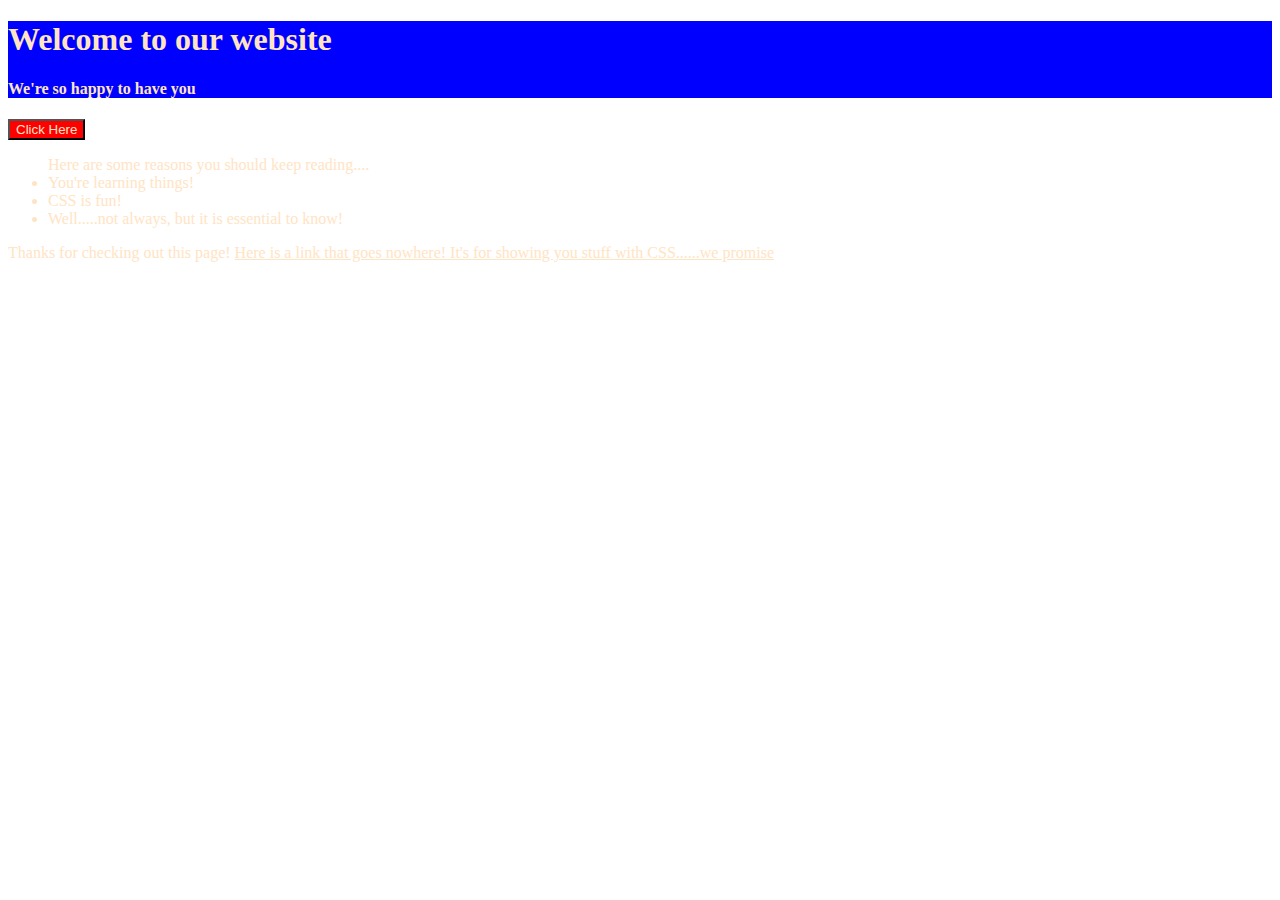
<file: DI Bootcamp Stage 1/СSS-Basics/index.html>
<!DOCTYPE html>
<html>
<head>
    <title>Learn CSS</title>
    <link rel="stylesheet" href="style.css">
</head>
<body>
    <header>
        <h1>Welcome to our website</h1>
        <h4>We're so happy to have you</h4>
    </header>
    <section>
        <button>Click Here</button>
        <ul> Here are some reasons you should keep reading....
            <li>You're learning things!</li>
            <li>CSS is fun!</li>
            <li>Well.....not always, but it is essential to know!</li>
        </ul>
    </section>
    <footer>
        <p>
            Thanks for checking out this page! 
            <a href="#">Here is a link that goes nowhere! It's for showing you stuff with CSS......we promise</a>
        </p>
    </footer>
</body>
</html>
</file>
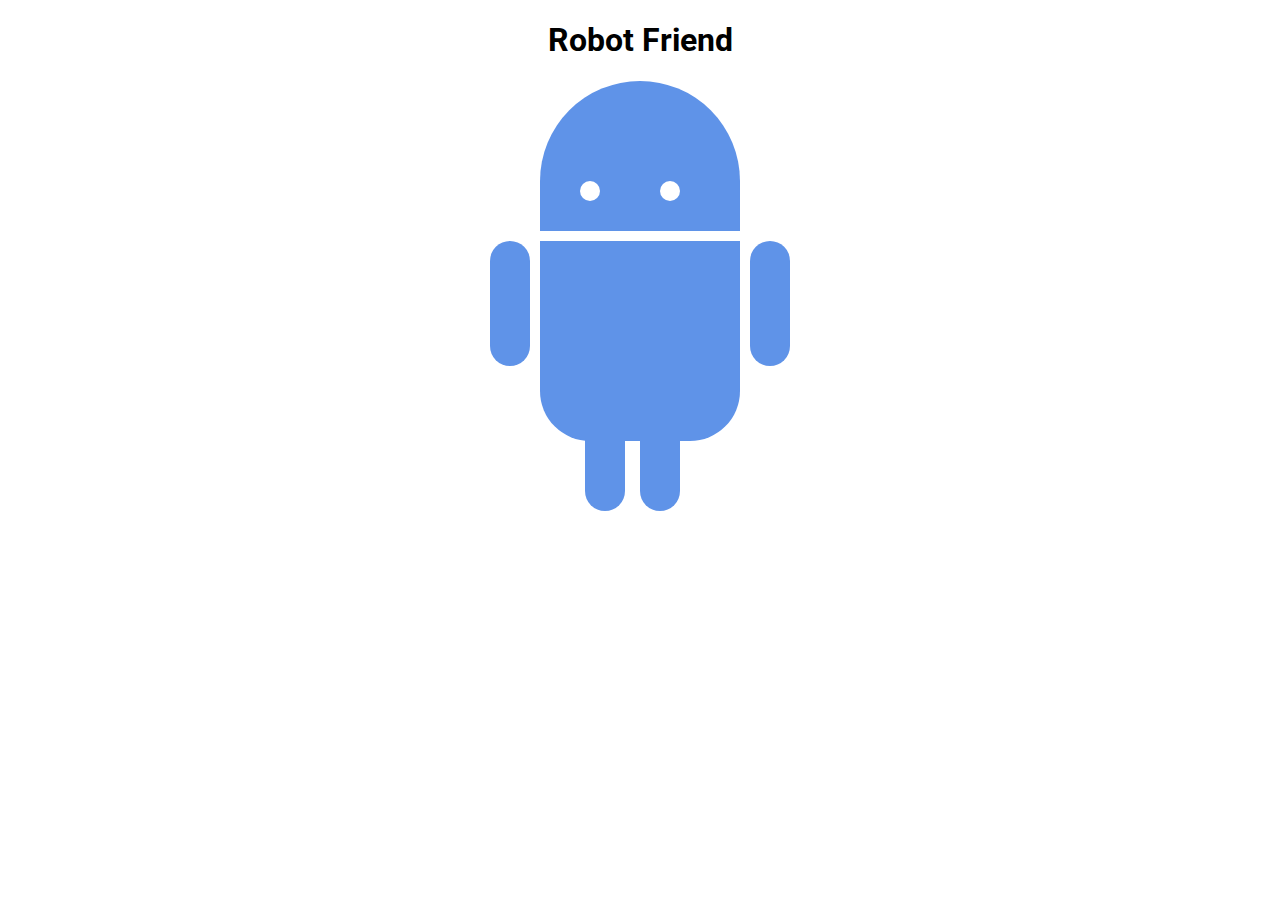
<file: DI Bootcamp Stage 1/CSS-Intermediate/Robot/index.html>
<!DOCTYPE html>
<html>
<head>
    <title>RoboPage</title>
    <link rel="stylesheet" type="text/css" href="style.css">
    <link href="https://fonts.googleapis.com/css?family=Roboto" rel="stylesheet">
</head>
<body>
    <h1>Robot Friend</h1>
    <div class="robots">
        <div class="android"> 
            <div class="head"> 
                <div class="eyes"> 
                    <div class="left_eye"></div> 
                    <div class="right_eye"></div>
                </div> 
            </div> 
            <div class="upper_body"> 
                <div class="left_arm"></div> 
                <div class="torso"></div> 
                <div class="right_arm"></div> 
            </div> 
            <div class="lower_body"> 
                <div class="left_leg"></div> 
                <div class="right_leg"></div> 
            </div> 
        </div>
    </div>
</body>
</html>
</file>
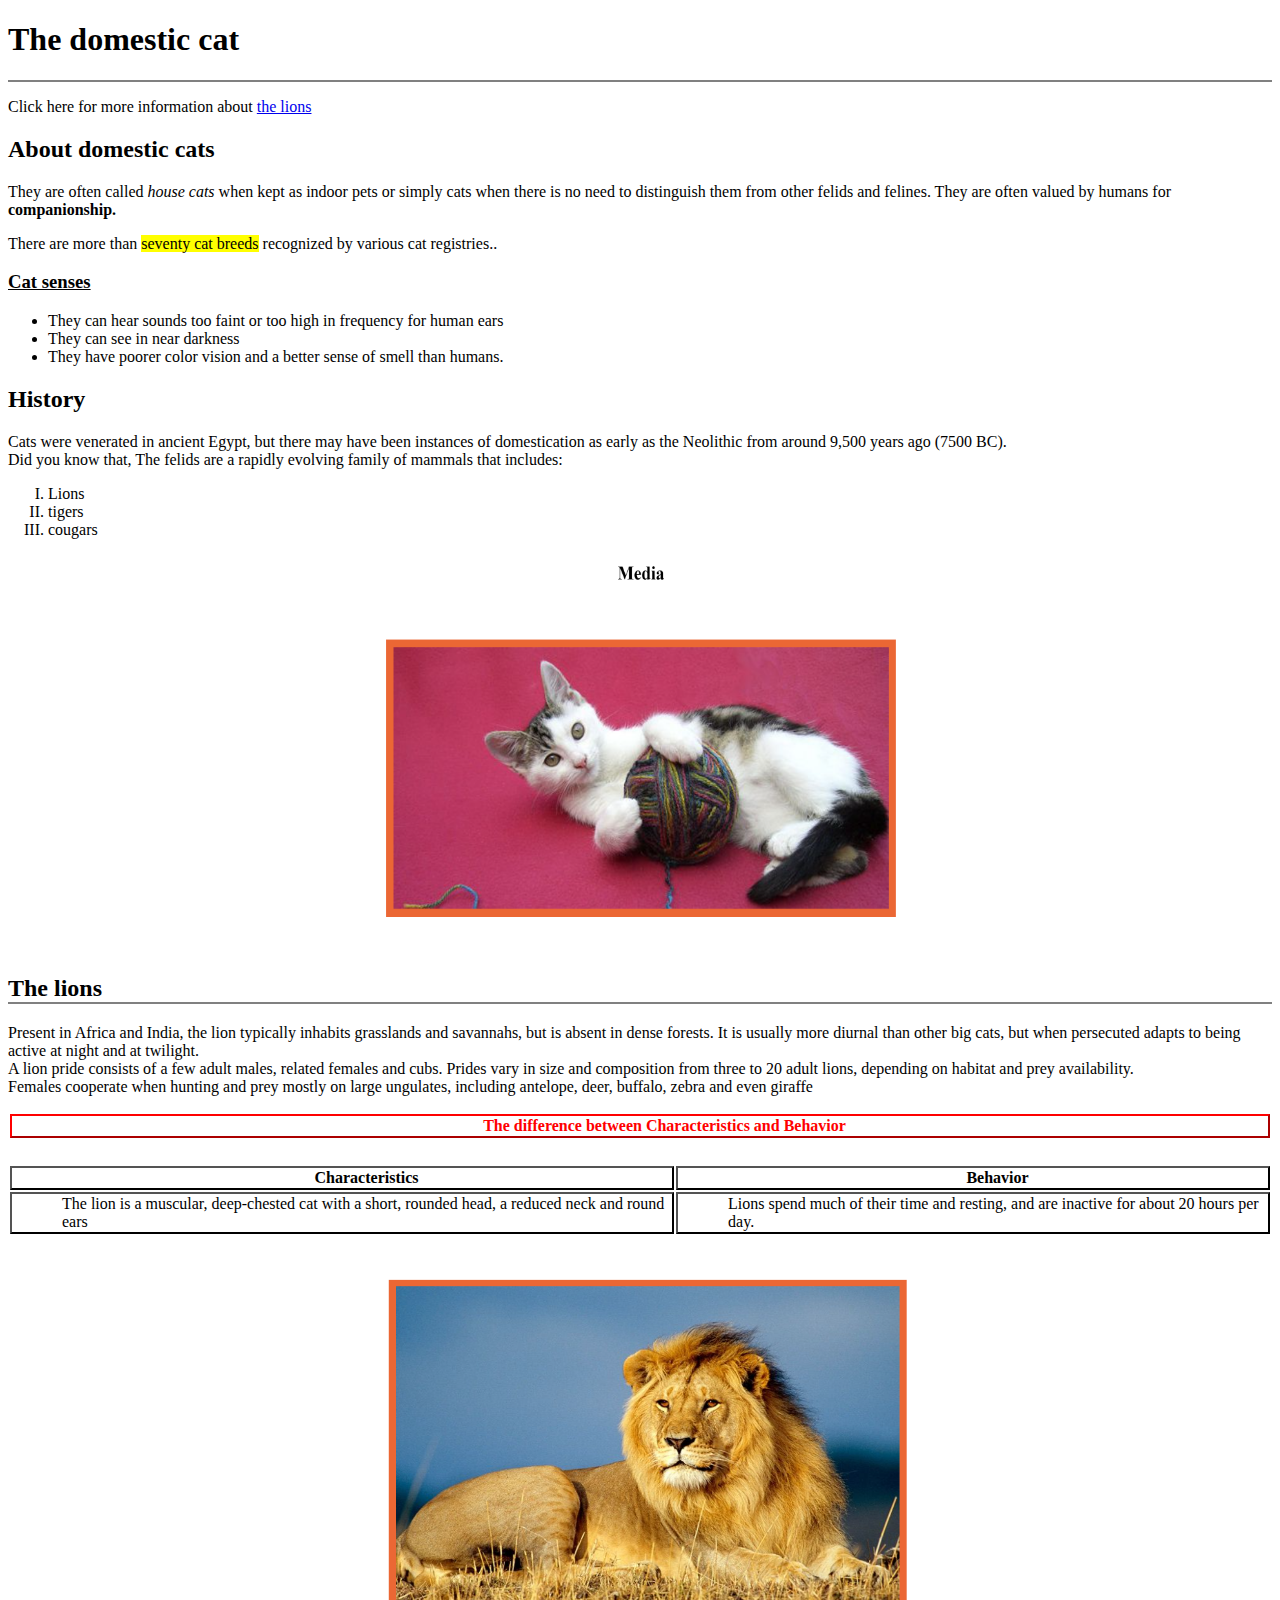
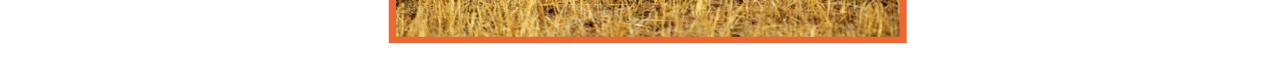
<file: DI-Bootcamp/1week1day/XP/index.html>
<!DOCTYPE html>
<html lang="en">
<header>
    <meta charset="utf-8" />
    <title>Cat Website</title>
    <link rel="stylesheet" href="style.css">
    <h1>The domestic cat</h1>
</header>
<body>
    <p>
        Click here for more information about <a href="#style">the lions</a>
    </p>
    <section>
        <h2>About domestic cats</h2>
        <p>They are often called <i>house cats</i> when kept as indoor pets or simply cats when there is no need to distinguish them from other felids and felines. 
            They are often valued by humans for <b>companionship.</b>
        </p>
<p>There are more than <span>seventy cat breeds</span> recognized by various cat registries..</p>
                <h3 id="list">Cat senses</h3>
                    <ul>
                        <li>They can hear sounds too faint or too high in frequency for human ears </li>
                        <li>They can see in near darkness </li>
                        <li>They have poorer color vision and a better sense of smell than humans.</li>
                    </ul>
<h2>History</h2>
<p>
    Cats were venerated in ancient Egypt, but there may have been instances of domestication as early as the Neolithic from around 9,500 years ago (7500 BC).<br>Did you know that, The felids are a rapidly evolving family of mammals that includes: 
</p>
    <ol type="I">
        <li>Lions</li>
        <li>tigers</li>
        <li>cougars</li>
    </ol>

        <img src="Exercise_cat2.png" alt="house cat" width="1000" height="400">

<h2 id="style">The lions</h2>
<p>Present in Africa and India, the lion typically inhabits grasslands and savannahs, but is absent in dense forests. It is usually more diurnal than other big cats, but when persecuted adapts to being active at night and at twilight. <br>A lion pride consists of a few adult males, related females and cubs. Prides vary in size and composition from three to 20 adult lions, depending on habitat and prey availability. <br>Females cooperate when hunting and prey mostly on large ungulates, including antelope, deer, buffalo, zebra and even giraffe</p>
<div>
<table>
    <thead>
        <th id="head" colspan="2"><b>The difference between Characteristics and Behavior</b></th>
    </thead>
    <tr id="blank">
        <td colspan="2">kjhjkhkjkhkhkjhjkk
        </td>
    </tr>
    <tr id="section">
        <th><b>Characteristics</b></th>
        <th><b>Behavior</b></th>
    </tr>
    <tr>
        <td>The lion is a muscular, deep-chested cat with a short, rounded head, a reduced neck and round ears
        </td>
        <td>Lions spend much of their time and resting, and are inactive for about 20 hours per day.</td>
    </tr>
</table>
</div>                </section>
                <br>
                <img src="Exercise_cat4.png" alt="lion" width="1000" height="400">
</body>
</html>
</file>
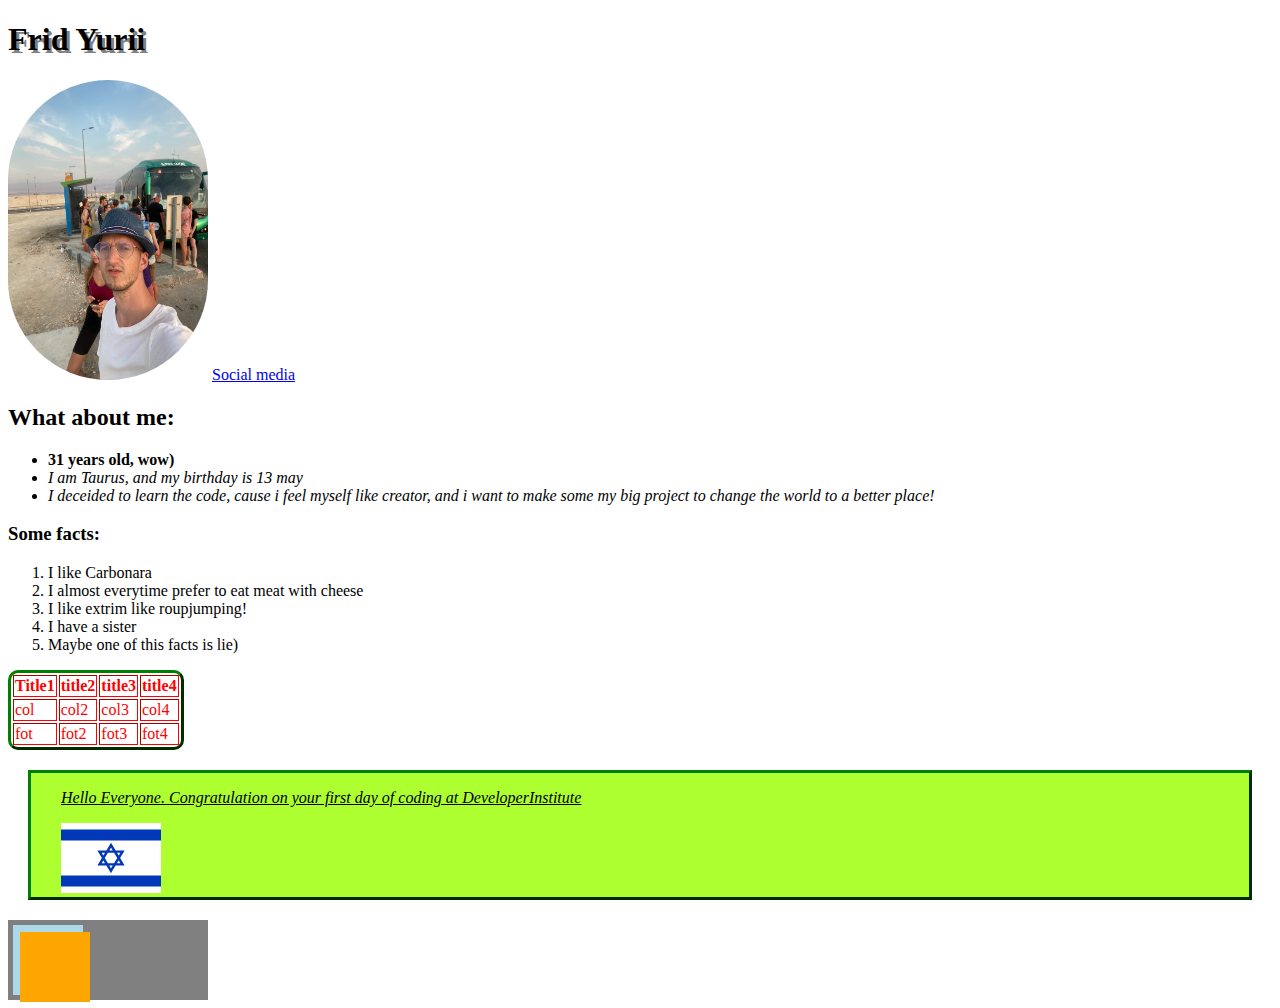
<file: DI Bootcamp Stage 1/<! html>.html>
<!DOCTYPE html>
<html lang="en">
<header>
    <h1>Frid Yurii</h1>
    <img src="290BD319-894D-4499-9F57-8824B56B63F5_1_105_c.jpeg" alt="me" height="300" width="200" style="border-radius:100px" "border:solid black 2px">
    <a href="http://facebook.com">Social media</a>
    <link rel="stylesheet" href="style.css">
</header>
<body>
  <h2>What about me:</h2>
  <ul>
    <li><b>31 years old, wow)</b></li>
    <li><i>I am Taurus, and my birthday is 13 may</i></li>
    <li><i>I deceided to learn the code, cause i feel myself like creator, and i want to make some my big project to change the world to a better place!</i></li>
  </ul>  

  <h3>Some facts:</h3>
  <p>
    <ol>
        <li>I like Carbonara</li>
        <li>I almost everytime prefer to eat meat with cheese</li>
        <li>I like extrim like roupjumping!</li>
        <li>I have a sister</li>
        <li>Maybe one of this facts is lie)</li>
    </ol>
</p>

<style>h1 {
    font-family: fantasy;
    text-shadow: 3px 3px gray;
}</style>

<table border="3px solid black">
    <tr>
        <th>Title1</th>
        <th>title2</th>
        <th>title3</th>
        <th>title4</th>
    </tr>
    <tr>
        <td>col</td>
        <td>col2</td>
        <td>col3</td>
        <td>col4</td>
    </tr>
    <tr>
        <td>fot</td>
        <td>fot2</td>
        <td>fot3</td>
        <td>fot4</td>
    </tr>
</table>
<section>
    <p>
        <i>Hello Everyone. Congratulation on your first day of coding at DeveloperInstitute</i>
</p>
<div>
    <img src="Flag_of_Israel.svg" alt="Flag_of_Israel" height="70" width="100">
</div>
</section>

<div id="pur">
    <div id="blue">
        <div id="orange"></div>

    </div>
</Div>


</body>
</html>
</file>
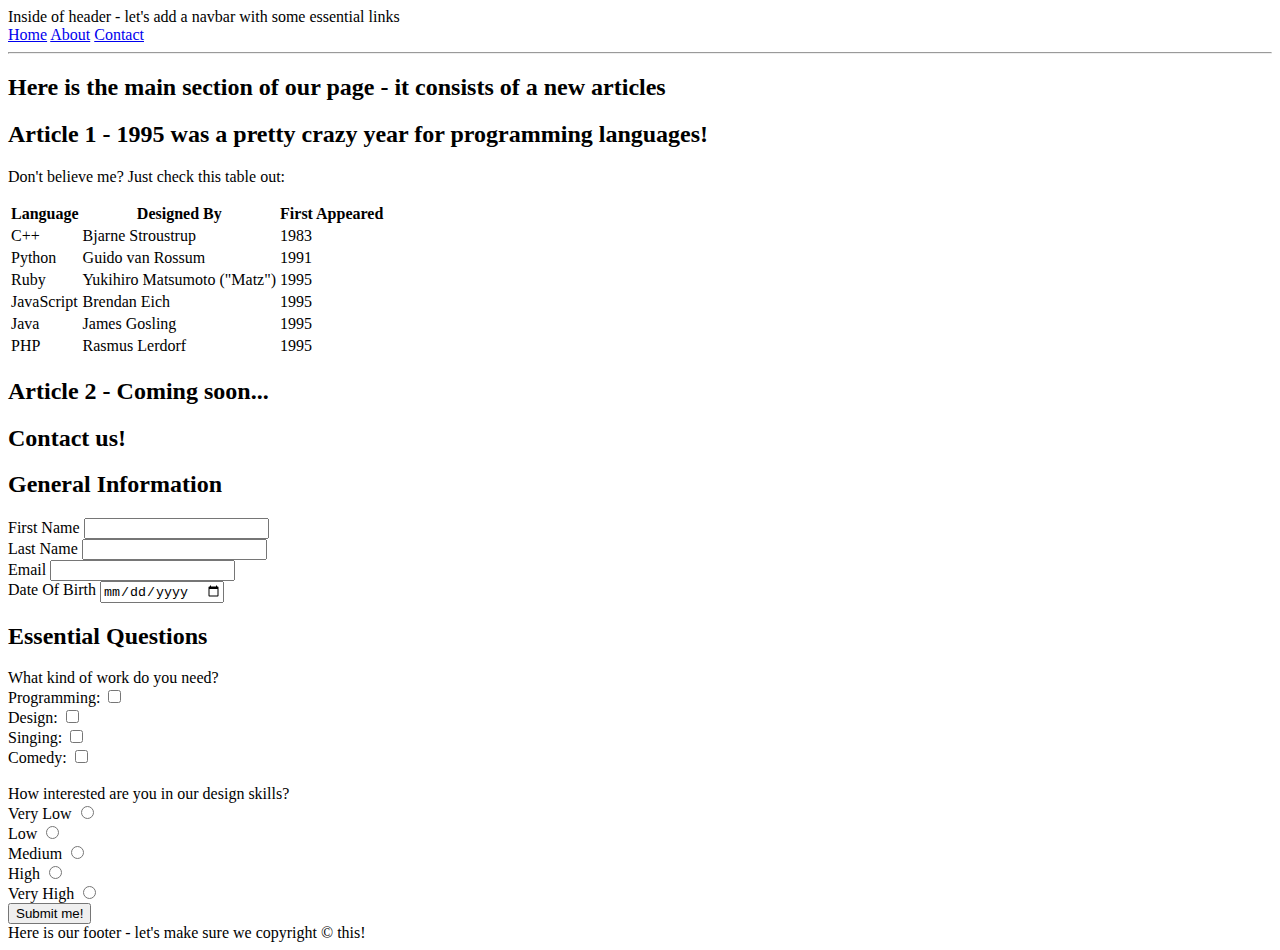
<file: DI Bootcamp Stage 1/HTML-Intermediate/programming-langages.html>
<!DOCTYPE html>
<html lang="en">
<head>
  <meta charset="UTF-8">
  <title>Mock Two</title>
</head>
<body>
  <header>
    Inside of header - let's add a navbar with some essential links
    <nav>
      <a href="#">Home</a>
      <a href="#"> About</a>
      <a href="#"> Contact</a>
    </nav>
  </header>

  <hr>

    <section>
        <h2>Here is the main section of our page - it consists of a new articles</h2>
        <article>
          <h2>Article 1 - 1995 was a pretty crazy year for programming languages!</h2>
          <p>Don't believe me? Just check this table out:</p>
            <table>
            <thead>
                <tr>
                    <th>Language</th>
                    <th>Designed By</th>
                    <th>First Appeared</th>
                </tr>
            </thead>
            <tbody>
                <tr>
                    <td>C++</td>
                    <td>Bjarne Stroustrup</td>
                    <td>1983</td>
                </tr>
                <tr>
                    <td>Python</td>
                    <td>Guido van Rossum</td>
                    <td>1991</td>
                </tr>
                <tr>
                    <td>Ruby</td>
                    <td>Yukihiro Matsumoto ("Matz")</td>
                    <td>1995</td>
                </tr>
                <tr>
                    <td>JavaScript</td>
                    <td>Brendan Eich</td>
                    <td>1995</td>
                </tr>
                <tr>
                    <td>Java</td>
                    <td>James Gosling</td>
                    <td>1995</td>
                </tr>
            </tbody>
            <tfoot>
                <tr>
                    <td>PHP</td>
                    <td>Rasmus Lerdorf</td>
                    <td>1995</td>
                </tr>
            </tfoot>
            </table>
        </article>
        <article>
            <h2>Article 2 - Coming soon...</h2>
        </article>

        <h2>Contact us!</h2>

        <form action="#">
            <h2>General Information</h2>
            <div>
            <label for="fname">First Name</label>
            <input type="text" id="fname" name="firstname">
            </div>
            <div>
            <label for="lname">Last Name</label>
            <input type="text" id="lname" name="lastname">
            </div>
            <div>
            <label for="email">Email</label>
            <input type="email" id="email" name="email">
            </div>
            <div>
            <label for="dob">Date Of Birth</label>
            <input type="date" id="dob" name="dateBirth">
            </div>
            <h2>Essential Questions</h2>
            <span>What kind of work do you need?</span>
            <div>
              <label for="programming">Programming: </label>
              <input type="checkbox" id="programming" name="programming">
            </div>
            <div>
              <label for="design">Design: </label>
              <input type="checkbox" id="design" name="design">
            </div>
            <div>
              <label for="singing">Singing: </label>
              <input type="checkbox" id="singing" name="singing">
            </div>
            <div>
              <label for="comedy">Comedy: </label>
              <input type="checkbox" id="comedy" name="comedy">
            </div>
            <br>
            <span>How interested are you in our design skills?</span>
            <div>
              <label for="very_low">Very Low</label>
              <input type="radio" id="very_low" name="interest" value="very low">
            </div>
            <div>
            <label for="low">Low</label>
              <input type="radio" id="low" name="interest" value="low">
            </div>
            <div>
              <label for="medium">Medium</label>
              <input type="radio" id="medium" name="interest" value="medium">
            </div>
            <div>
              <label for="high">High</label>
              <input type="radio" id="high" name="interest" value="high">
            </div>
            <div>
              <label for="very_high">Very High</label>
              <input type="radio" id="very_high" name="interest" value="very high">
            </div>
            <div>
              <input type="submit" value="Submit me!">
            </div>
        </form>
    </section>

    <footer>
    Here is our footer - let's make sure we copyright &copy; this!
    </footer>

</body>
</html>
</file>
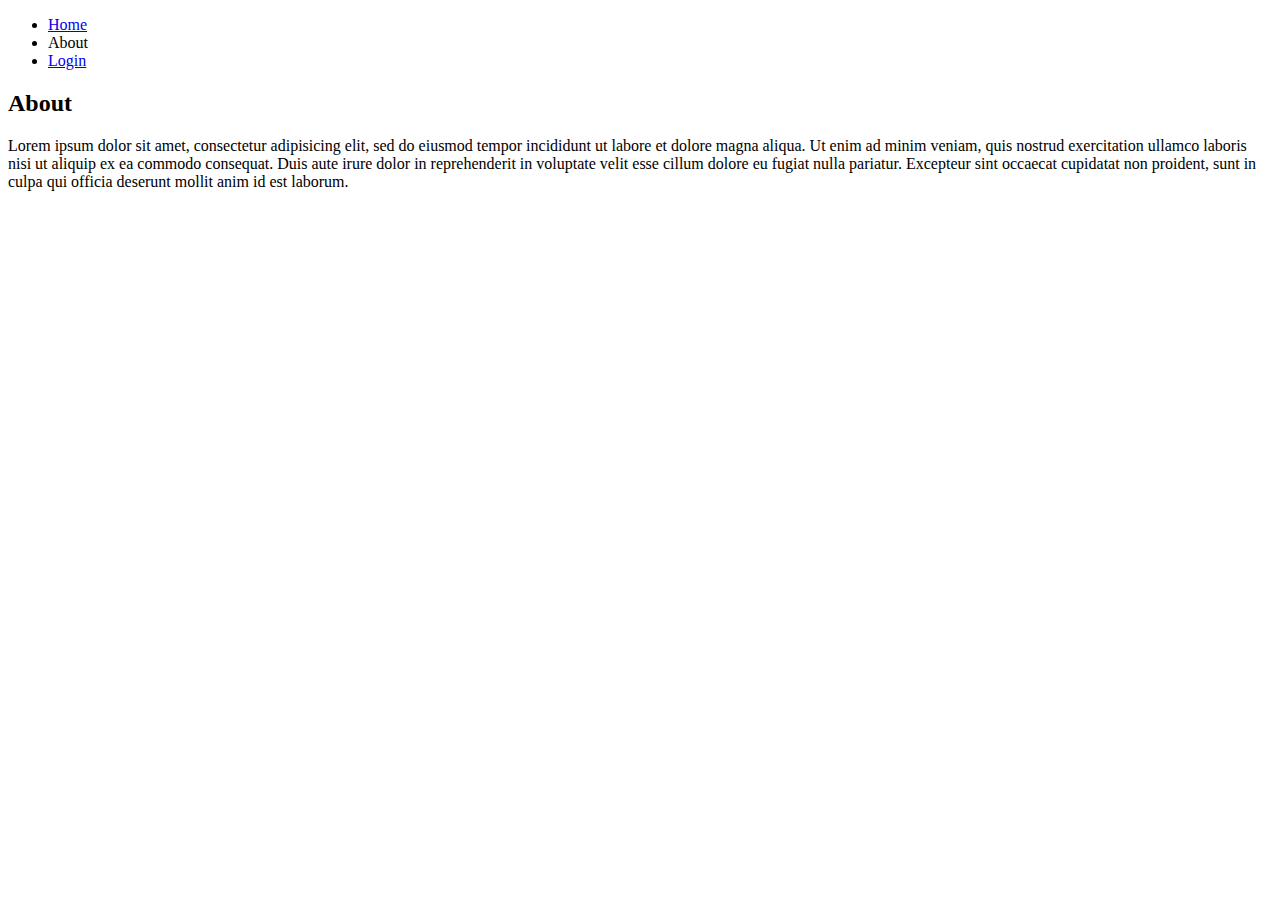
<file: DI Bootcamp Stage 1/СSS-Basics/about.html>
<!DOCTYPE html>
<html>
<head>
  <title>My first website!</title>
</head>
<body>
  <header>
    <nav>
      <ul>
        <li><a href="index.html">Home</a></li>
        <li>About</li>
        <li><a href="login.html">Login</a></li>
      </ul>
    </nav>
  </header>
  <section>
    <h2>About</h2>
    <p>Lorem ipsum dolor sit amet, consectetur adipisicing elit, sed do eiusmod
    tempor incididunt ut labore et dolore magna aliqua. Ut enim ad minim veniam,
    quis nostrud exercitation ullamco laboris nisi ut aliquip ex ea commodo
    consequat. Duis aute irure dolor in reprehenderit in voluptate velit esse
    cillum dolore eu fugiat nulla pariatur. Excepteur sint occaecat cupidatat non
    proident, sunt in culpa qui officia deserunt mollit anim id est laborum.</p>
  </section>
</body>
</html>
</file>
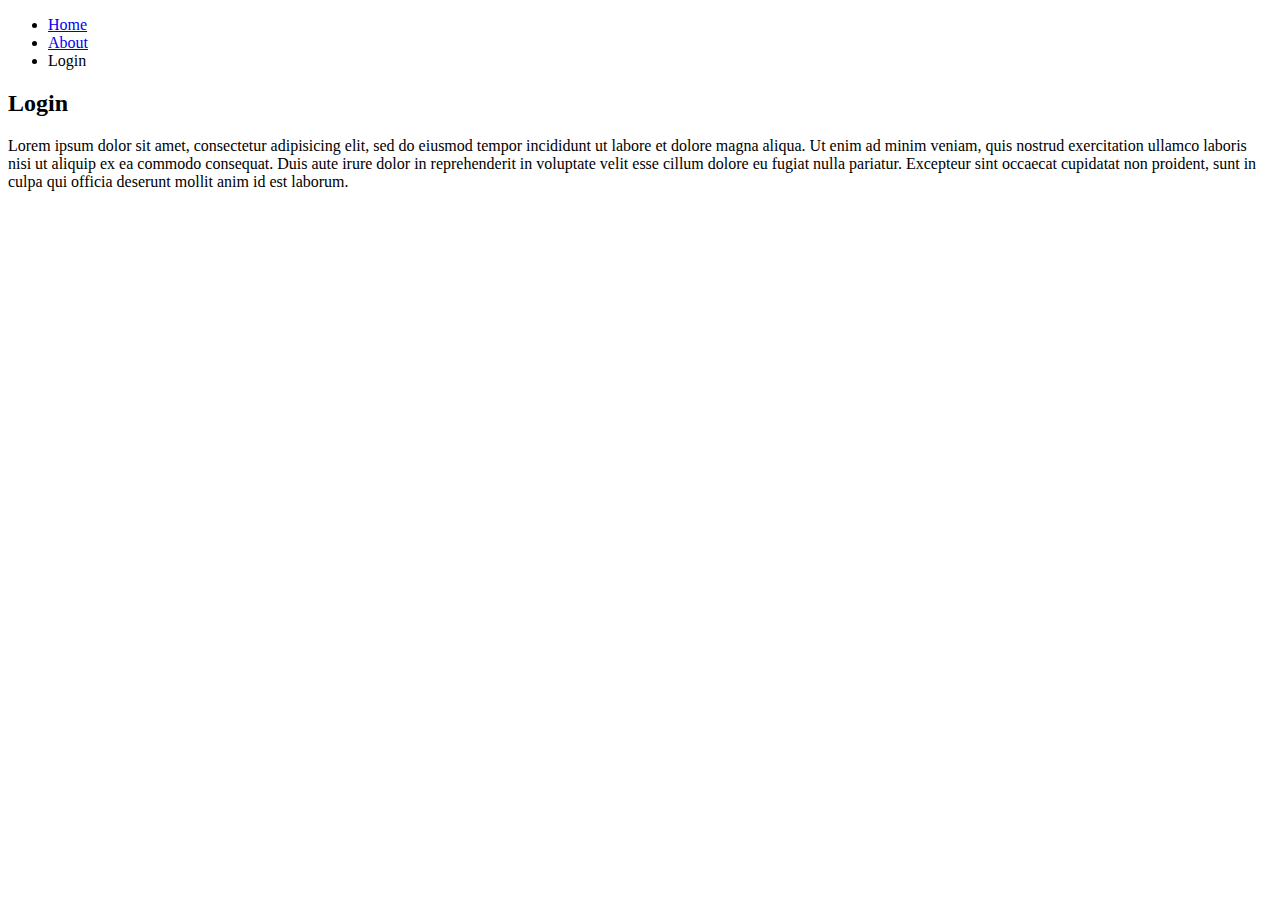
<file: DI Bootcamp Stage 1/СSS-Basics/login.html>
<!DOCTYPE html>
<html>
<head>
  <title>My first website!</title>
</head>
<body>
  <header>
    <nav>
      <ul>
        <li><a href="index.html">Home</a></li>
        <li><a href="about.html">About</a></li>
        <li>Login</li>
      </ul>
    </nav>
  </header>
  <section>
    <h2>Login</h2>
    <p>Lorem ipsum dolor sit amet, consectetur adipisicing elit, sed do eiusmod
    tempor incididunt ut labore et dolore magna aliqua. Ut enim ad minim veniam,
    quis nostrud exercitation ullamco laboris nisi ut aliquip ex ea commodo
    consequat. Duis aute irure dolor in reprehenderit in voluptate velit esse
    cillum dolore eu fugiat nulla pariatur. Excepteur sint occaecat cupidatat non
    proident, sunt in culpa qui officia deserunt mollit anim id est laborum.</p>
  </section>
</body>
</html>
</file>
<file: DI Bootcamp Stage 1/СSS-Basics/style.css>
*{
    color:bisque;
}
header {background-color: blue;}
button {
    background-color: red;
}

button:hover {
  background-color: blue;
}
</file>
<file: DI Bootcamp Stage 1/CSS-Intermediate/Robot/style.css>
h1 {
    text-align: center;
    font-family: 'Roboto', sans-serif;
}

.robots {
    flex-wrap: wrap;
    display: flex;
    justify-content: center;    
}

.head, 
.left_arm, 
.torso, 
.right_arm, 
.left_leg, 
.right_leg {
     background-color: #5f93e8;
}

.head { 
    width: 200px; 
    margin: 0 auto; 
    height: 150px; 
    border-radius: 200px 200px 0 0; 
    margin-bottom: 10px;
} 

.eyes {
    flex-wrap: wrap;
    display: flex;

}

.head:hover {
    width: 300px;
    transition: 1s ease-in-out;
}

.upper_body { 
    width: 300px; 
    height: 150px;
    display: flex; 
} 

.left_arm, .right_arm { 
    width: 40px; 
    height: 125px;
    border-radius: 100px; 
} 

.left_arm { 
    margin-right: 10px; 
} 

.right_arm { 
    margin-left: 10px; 
} 

.torso { 
    width: 200px; 
    height: 200px;
    border-radius: 0 0 50px 50px; 
} 

.lower_body { 
    width: 200px; 
    height: 200px;
    /* This is another useful property. Hmm what do you think it does?*/
    margin: 0 auto;

} 

.left_leg, .right_leg { 
    width: 40px; 
    height: 120px;
    border-radius: 0 0 100px 100px; 
} 

.left_leg { 
    margin-left: 45px; 
} 

.left_leg:hover {
    -webkit-transform: rotate(20deg);
    -moz-transform: rotate(20deg);
    -o-transform: rotate(20deg);
    -ms-transform: rotate(20deg);
    transform: rotate(20deg);
}

.right_leg { 
    margin-left: 100px;
    margin-top: -120px; 
}

.left_eye, .right_eye { 
    width: 20px; 
    height: 20px; 
    border-radius: 15px; 
    background-color: white;  
} 

.left_eye { 
    /* These properties are new and you haven't encountered
    in this course. Check out CSS Tricks to see what it does! */
    position: relative; 
    top: 100px; 
    left: 40px; 
} 

.right_eye { 
    position: relative; 
    top: 100px; 
    left: 100px; 
}
</file>
<file: DI-Bootcamp/1week1day/XP/style.css>
header{
border-bottom:2px solid grey;
}
#list{
    text-decoration: underline;
}

span{
    background-color: yellow;
}
#title{
    text-align: center;
}
h2#style{
    border-bottom: 2px solid gray;
}
img {display: block;
    margin: auto;
}
th#head{
    color: red;
    border: 2px outset red;
    padding-left: 50px;
}
td,th{
    color: black;
    border: 2px outset black;
    padding-left: 50px;
}
div{
display: block;
margin: auto;
}
tr#blank{
    border: 2px;
    opacity:0;
}
</file>
<file: DI Bootcamp Stage 1/style.css>
table {
    border: 3px outset green;
    border-radius: 10px;
}

p{
    text-decoration: underline;

}
section{
    border: 3px outset green;
    margin: 20px;
    background-color: greenyellow;
    padding-left: 30px;
}

div{
    padding: 0px;
    margin: 0%;
}
img{
    padding: 0%;
}

#pur{
    position: relative;
    top: 0px;
    left: 0px;
    height: 80px;
    width: 200px;
    background-color: grey;
    border: 2px white;
}

#orange{
    top: 7px;
    left: 7px;
    height: 70px;
    width: 70px;
    background-color: orange;
    border: 1px blue;
    position: absolute;
}

#blue{
    top: 5px;
    left: 5px;
    height: 70px;
    width: 70px;
    background-color: lightblue;
    border: 1px lightblue;
    position: absolute;
}
tr{
    color: red;
    border: 2px red;
}
</file>
